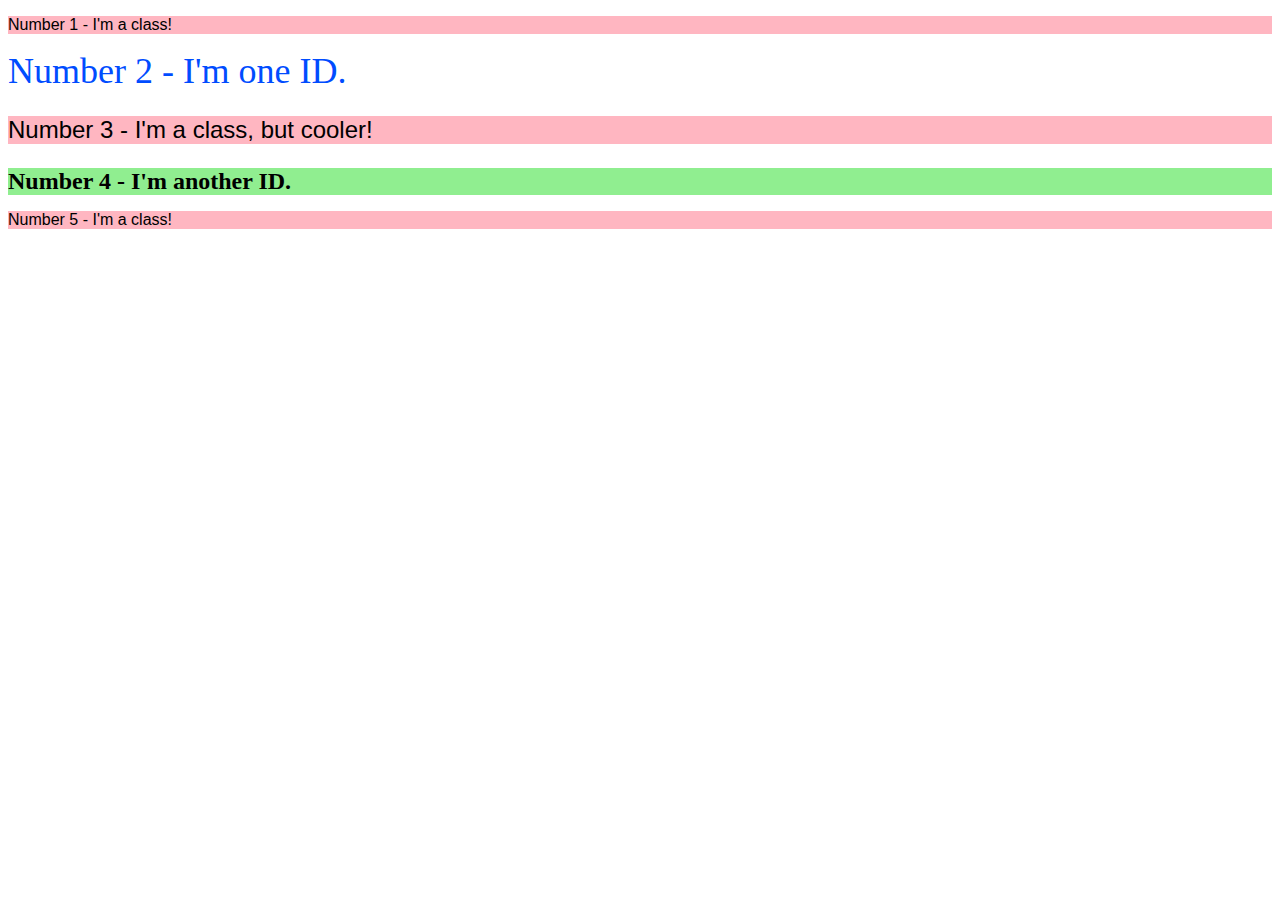
<file: foundations/02-class-id-selectors/index.html>
<!DOCTYPE html>
<html lang="en">
<head>
  <meta charset="UTF-8">
  <meta http-equiv="X-UA-Compatible" content="IE=edge">
  <meta name="viewport" content="width=device-width, initial-scale=1.0">
  <title>Class and ID Selectors</title>
  <link rel="stylesheet" href="style.css">
</head>
<body>
  <p class="pink">Number 1 - I'm a class!</p>
  <div id="blue">Number 2 - I'm one ID.</div>
  <p class="pink third">Number 3 - I'm a class, but cooler!</p>
  <div id="fourth">Number 4 - I'm another ID.</div>
  <p class="pink">Number 5 - I'm a class!</p>
</body>
</html>
</file>
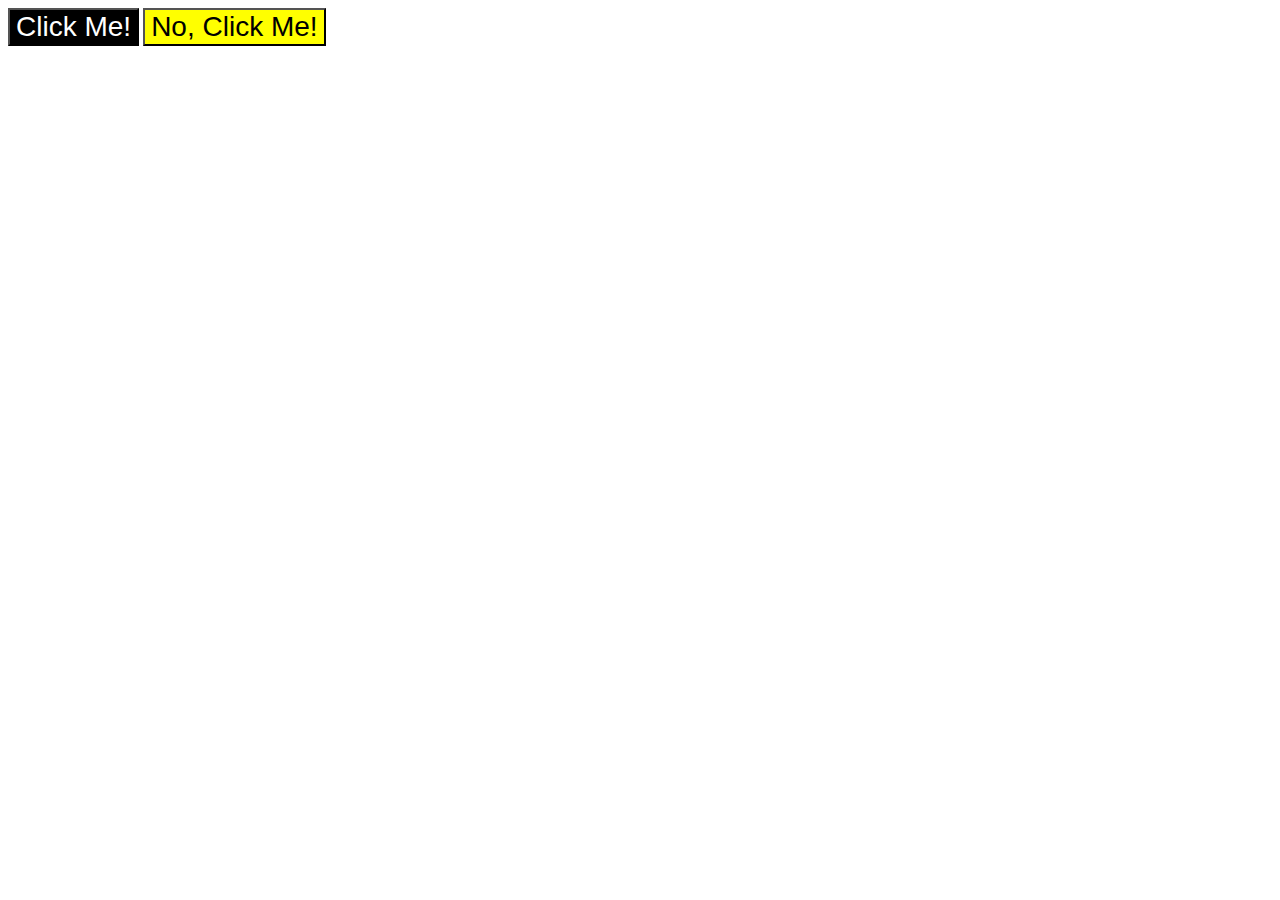
<file: foundations/03-grouping-selectors/index.html>
<!DOCTYPE html>
<html lang="en">
<head>
  <meta charset="UTF-8">
  <meta http-equiv="X-UA-Compatible" content="IE=edge">
  <meta name="viewport" content="width=device-width, initial-scale=1.0">
  <title>Grouping Selectors</title>
  <link rel="stylesheet" href="style.css">
</head>
<body>
  <button class="font black">Click Me!</button>
  <button class="font yellow">No, Click Me!</button>
</body>
</html>
</file>
<file: foundations/02-class-id-selectors/style.css>
.pink {
    background-color: lightpink;
    font-family: Verdana, Geneva, Tahoma, sans-serif;
}
#blue {
    color: rgb(0, 76, 255);
    font-size: 36px;
}
#fourth {
    background-color: lightgreen;
    font-size: 24px;
    font-weight: bold;
}
.third {
    font-size: 24px;
}
</file>
<file: foundations/03-grouping-selectors/style.css>
.font {
    font-size: 28px;
    font-family: 'Helvetica', 'Times New Roman', 'sans-serif';
}

.black {
    background-color: black;
    color: white;
}

.yellow {
    background-color: yellow;
}
</file>
